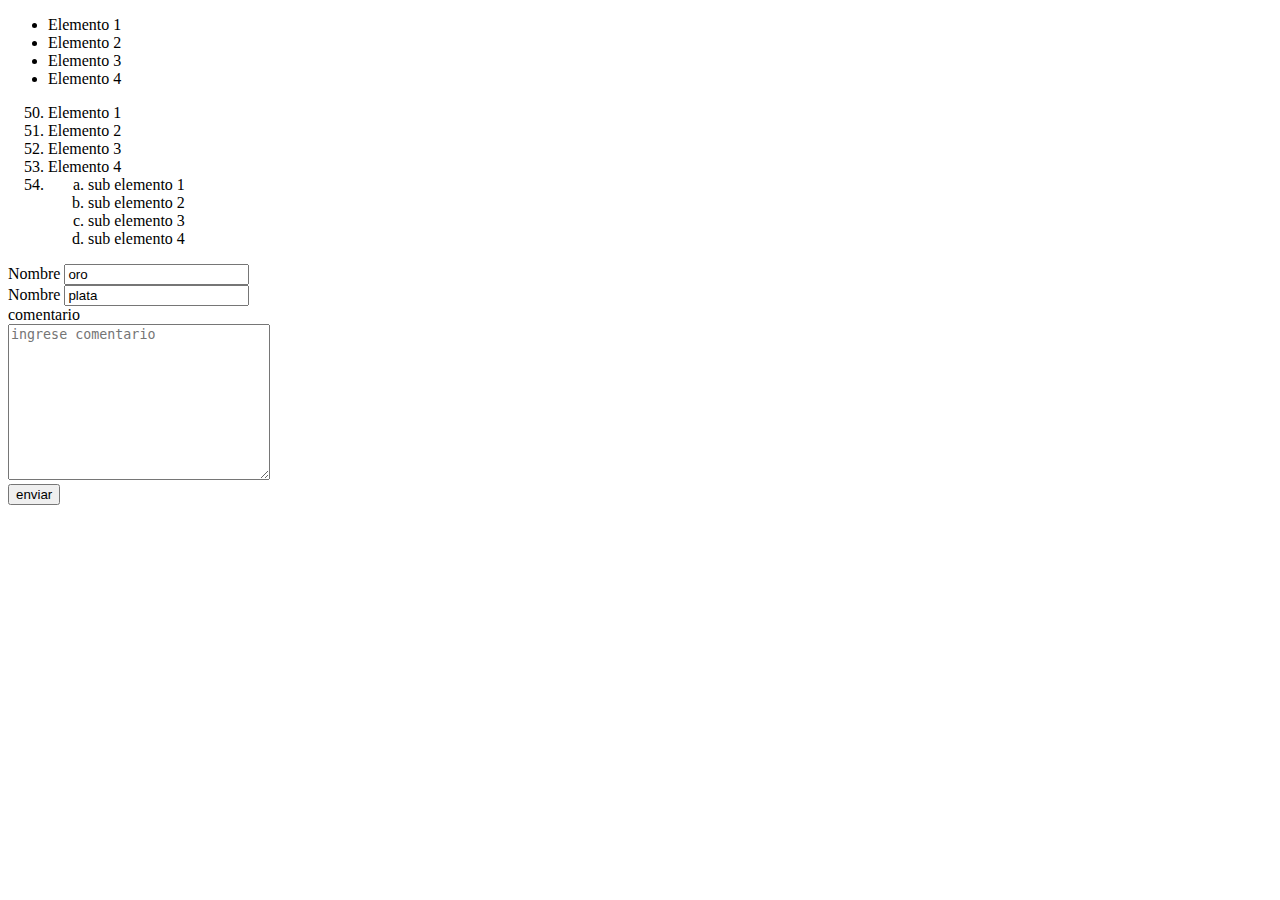
<file: html/botones.html>
<!DOCTYPE html>
<html>
<head>
    <title> Formularios</title>
</head>
<body>
    <ul>
        <li>Elemento 1</li>
        <li>Elemento 2</li>
        <li>Elemento 3</li>
        <li>Elemento 4</li>
    </ul>

    <ol>
        <li value="50">Elemento 1</li>
        <li>Elemento 2</li>
        <li>Elemento 3</li>
        <li>Elemento 4</li>      
        <li>
            <ol>
                <li style="list-style-type: lower-alpha;"> sub elemento 1 </li>
                <li style="list-style-type: lower-alpha;"> sub elemento 2 </li>
                <li style="list-style-type: lower-alpha;"> sub elemento 3 </li>
                <li style="list-style-type: lower-alpha;"> sub elemento 4 </li>
            </ol>
        </li>
    </ol>




    <form action="/formulario" method="post">
        <label for="Nombre">Nombre</label>
        <input value="oro" type="text" id="Nombre" name="nombre" placeholder="Nombre"/>
        <br>
        <label for="Nombre">Nombre</label>
        <input value="plata" type="text" id="apellido" name="apellido" placeholder="Apellido"/>
        <br>
        <label for="comentario">comentario</label> <br>
        <textarea  id="comentario"  placeholder="ingrese comentario" name="comentario" cols="30" rows="10"></textarea>
     <br>

     <button type="button"> enviar </button>

    </form>

</body>
</html>
</file>
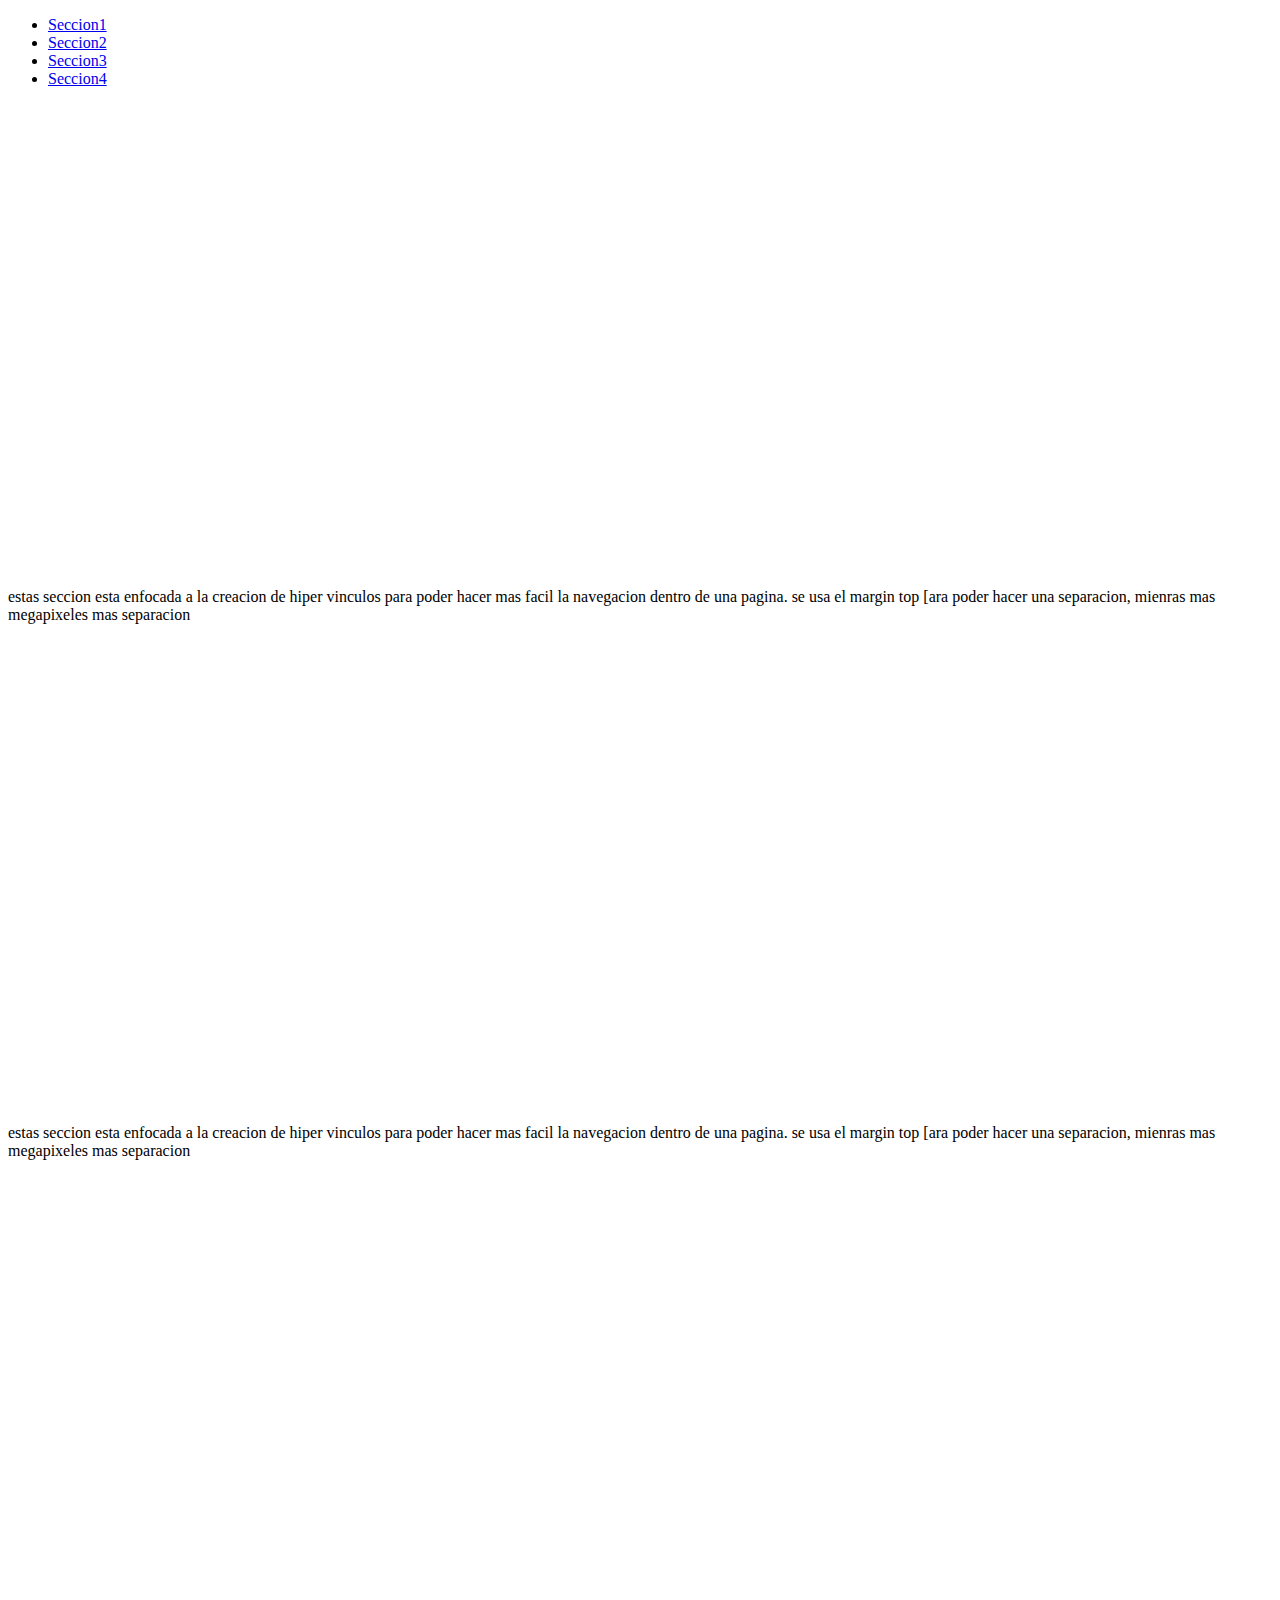
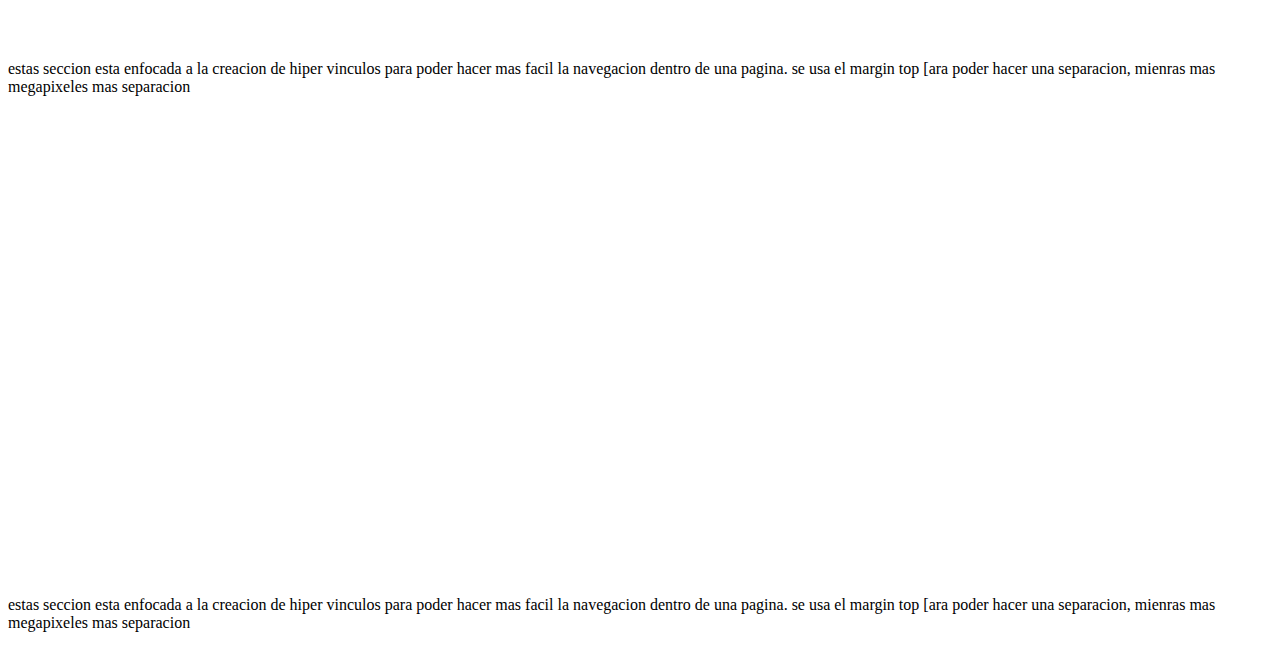
<file: html/index2.html>
<!DOCTYPE html>
<html lang="en">
<head>
    <title>Hiper vinculo</title>
</head>
<body>
    <nav>
        <ul>
            <li><a href="#Seccion1"> Seccion1</a></li>
            <li><a href="#Seccion2"> Seccion2</a></li>
            <li><a href="#Seccion3"> Seccion3</a></li>
            <li><a href="#Seccion4"> Seccion4</a></li>
        </ul>
    </nav>
    <div id="Seccion1" style="margin-top: 500px;"> 
        <p> estas seccion esta enfocada a la creacion de hiper vinculos para poder hacer mas facil la navegacion dentro de una pagina. se usa el margin top [ara poder hacer una separacion, mienras mas megapixeles mas separacion
        </p>
    </div>

    <div id="Seccion2" style="margin-top: 500px;"> 
        <p> estas seccion esta enfocada a la creacion de hiper vinculos para poder hacer mas facil la navegacion dentro de una pagina. se usa el margin top [ara poder hacer una separacion, mienras mas megapixeles mas separacion
        </p>
    </div>

    <div id="Seccion3" style="margin-top: 500px;"> 
        <p> estas seccion esta enfocada a la creacion de hiper vinculos para poder hacer mas facil la navegacion dentro de una pagina. se usa el margin top [ara poder hacer una separacion, mienras mas megapixeles mas separacion
        </p>
    </div>

    <div id="Seccion4" style="margin-top: 500px;"> 
        <p> estas seccion esta enfocada a la creacion de hiper vinculos para poder hacer mas facil la navegacion dentro de una pagina. se usa el margin top [ara poder hacer una separacion, mienras mas megapixeles mas separacion
        </p>
    </div>
    
</body>
</html>
</file>
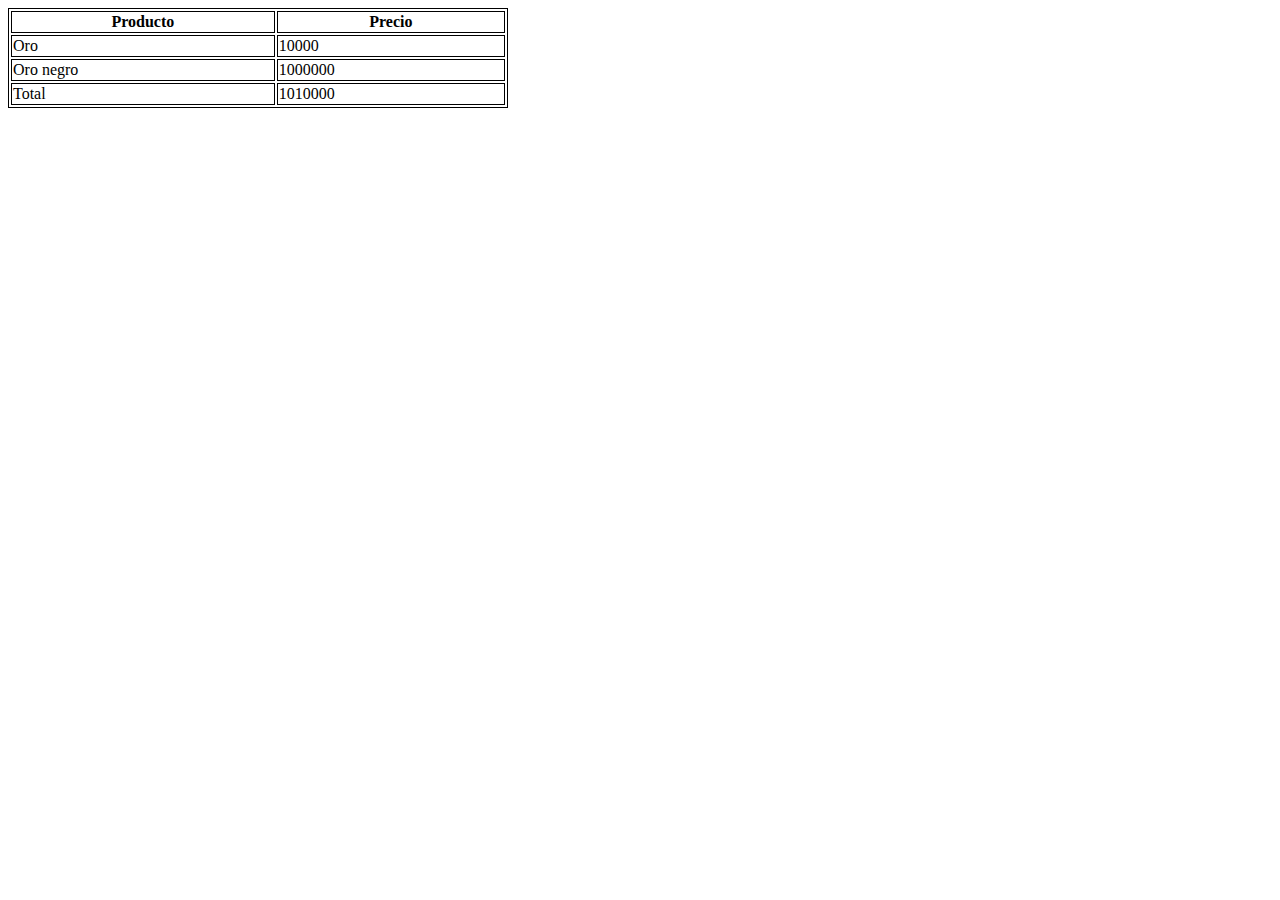
<file: html/tabla.html>
<!DOCTYPE html>
<html lang="en">
<head>
    <title>listas</title>
    <style> table, th, td { border: 1px solid black;}
    </style>
</head>
<body>
    <table style ="width: 500px;">
      <thead>
        <tr>
            <th>Producto</th>
            <th>Precio</th>
        </tr>
    </thead>
       <tbody>
        <tr>
            <td>Oro</td>
            <td> 10000</td>
        </tr>
        <tr>
            <td>Oro negro</td>
            <td> 1000000</td>
        </tr>
       </tbody>
       <tfoot>
        <td>Total</td>
        <td>1010000</td>
       </tfoot>
    </table>
    
</body>
</html>
</file>
